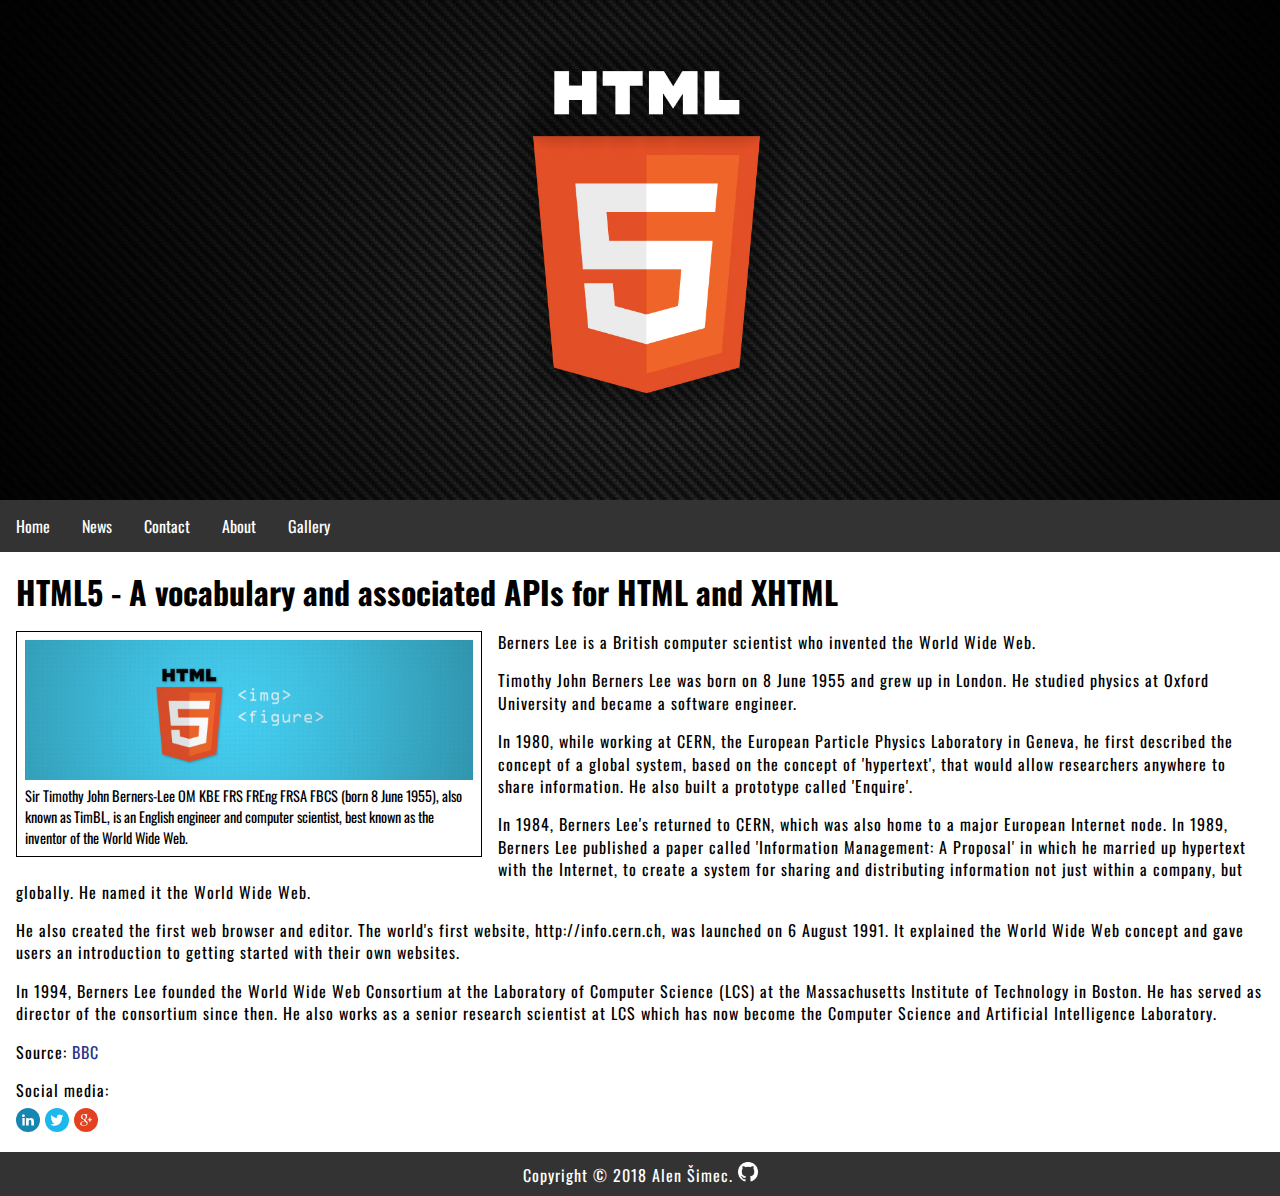
<file: mojprojekt_html_css/index.html>
<!DOCTYPE html>
<html>
	<head>
		<!-- CSS -->
		<link rel="stylesheet" href="style.css">
		<!-- End CSS -->
		<!-- meta elements -->
		<meta name="viewport" content="width=device-width; initial-scale=1.0; maximum-scale=1.0; user-scalable=0;">
        <meta http-equiv="content-type" content="text/html; charset=utf-8">
        <meta name="description" content="some description">
        <meta name="keywords" content="keyword 1, keyword 2, keyword 3, keyword 4, ...">
		
		<!-- Schema.org markup for Google+ -->
		<meta itemprop="name" content="Hello Example">
		<meta itemprop="description" content="Some description">
		<meta itemprop="image" content="Your URL"> 
		
		<!-- Open Graph data -->
		<meta property="og:title" content="Hello Example">
		<meta property="og:type" content="article">
		<meta property="og:url" content="Your URL">
		<meta property="og:image" content="Your URL">
		<meta property="og:description" content="Some description">
		<meta property="article:tag" content="keyword 1, keyword 2, keyword 3, keyword 4, ...">
		
		<!-- Twitter Card data -->
		<meta name="twitter:title" content="Hello Example">
		<meta name="twitter:description" content="Some description">
		
        <meta name="author" content="alen@tvz.hr">
		<!-- favicon meta -->
		<link rel="icon" href="favicon.ico" type="image/x-icon"/>
		<link rel="shortcut icon" href="favicon.ico" type="image/x-icon"/>
		<!-- end favicon meta -->
		<!-- end meta elements -->
		
		<!-- Google Fonts -->
		<link href="https://fonts.googleapis.com/css?family=Oswald" rel="stylesheet"> 
		<!-- End Google Fonts -->
		<title>Example page - HTML5</title>
	</head>
<body>
	<header>
		<div class="hero-image"></div>
		<nav>
			<ul>
			  <li><a href="index.html">Home</a></li>
			  <li><a href="news.html">News</a></li>
			  <li><a href="contact.html">Contact</a></li>
			  <li><a href="about-us.html">About</a></li>
			  <li><a href="gallery.html">Gallery</a></li>
			</ul>
		</nav>
	</header>
	<main>
		<h1>HTML5 - A vocabulary and associated APIs for HTML and XHTML</h1>
		<figure>
			<img src="img/html5.jpg" alt="HTML5" title="HTML5">
			<figcaption>Sir Timothy John Berners-Lee OM KBE FRS FREng FRSA FBCS (<time datetime="1955-06-08">born 8 June 1955</time>), also known as TimBL, is an English engineer and computer scientist, best known as the inventor of the World Wide Web.</figcaption>
		</figure>
		<p>Berners Lee is a British computer scientist who invented the World Wide Web.</p>
		<p>Timothy John Berners Lee was born on 8 June 1955 and grew up in London. He studied physics at Oxford University and became a software engineer.</p>
		<p>In 1980, while working at CERN, the European Particle Physics Laboratory in Geneva, he first described the concept of a global system, based on the concept of 'hypertext', that would allow researchers anywhere to share information. He also built a prototype called 'Enquire'.</p>
		<p>In 1984, Berners Lee's returned to CERN, which was also home to a major European Internet node. In 1989, Berners Lee published a paper called 'Information Management: A Proposal' in which he married up hypertext with the Internet, to create a system for sharing and distributing information not just within a company, but globally. He named it the World Wide Web.</p>
		<p>He also created the first web browser and editor. The world's first website, http://info.cern.ch, was launched on 6 August 1991. It explained the World Wide Web concept and gave users an introduction to getting started with their own websites.</p>
		<p>In 1994, Berners Lee founded the World Wide Web Consortium at the Laboratory of Computer Science (LCS) at the Massachusetts Institute of Technology in Boston. He has served as director of the consortium since then. He also works as a senior research scientist at LCS which has now become the Computer Science and Artificial Intelligence Laboratory.</p>
		<p>Source: <a href="http://www.bbc.co.uk/history/historic_figures/berners_lee_tim.shtml" target="_blank">BBC</a></p>
		<p>Social media:<br>
			<a href="https://www.linkedin.com/in/tim-berners-lee-b41808ab/" target="_blank"><img src="img/linkedin.svg" alt="Linkedin" title="Linkedin" style="width:24px; margin-top:0.4em"></a>
			<a href="https://twitter.com/timberners_lee" target="_blank"><img src="img/twitter.svg" alt="Twitter" title="Twitter" style="width:24px; margin-top:0.4em"></a>
			<a href="https://plus.google.com/113372414904624897851" target="_blank"><img src="img/google+.svg" alt="Google+" title="Google+" style="width:24px; margin-top:0.4em"></a>
		</p>
	</main>
	<footer>
		<p>Copyright &copy; 2018 Alen Šimec. <a href="https://github.com/asimec1?tab=repositories"><img src="img/GitHub-Mark-Light-32px.png" title="Github" alt="Github"></a></p>
	</footer>
</body>
</html>
</file>
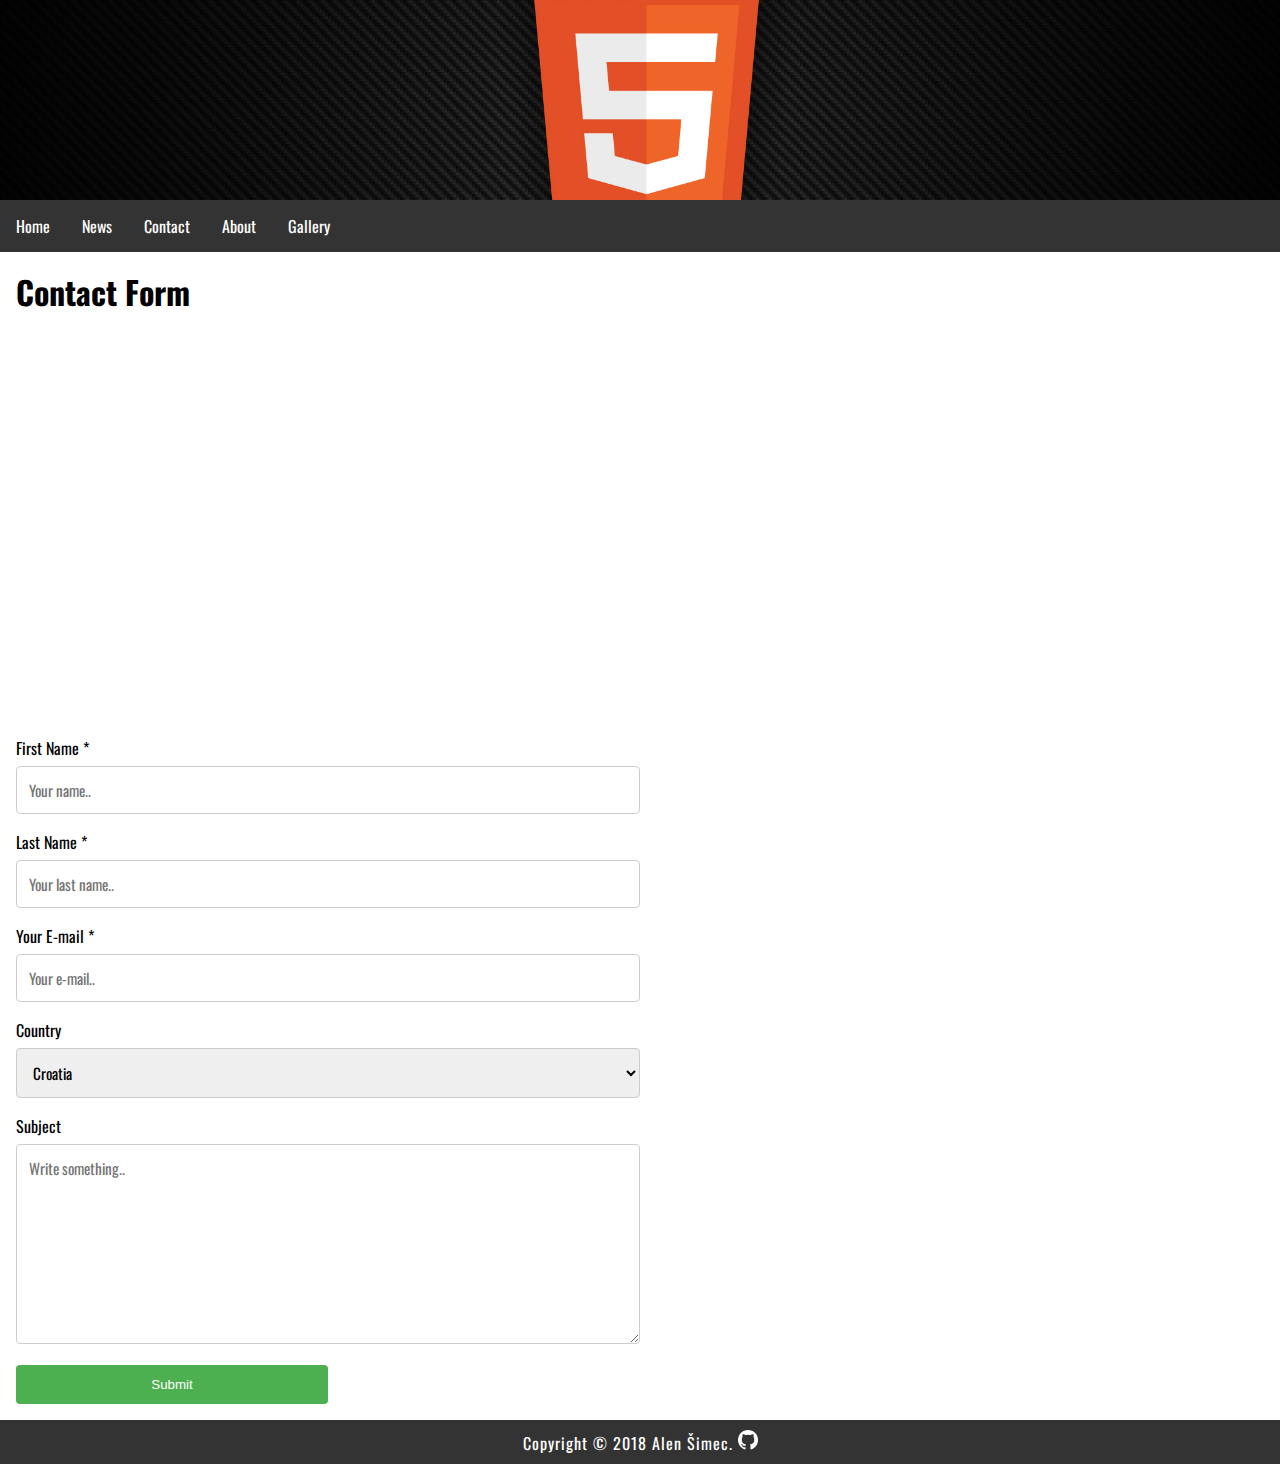
<file: mojprojekt_html_css/contact.html>
<!DOCTYPE html>
<html>
	<head>
		
		<!-- CSS -->
		<link rel="stylesheet" href="style.css">
		<!-- End CSS -->
		<!-- meta elements -->
		<meta name="viewport" content="width=device-width; initial-scale=1.0; maximum-scale=1.0; user-scalable=0;">
        <meta http-equiv="content-type" content="text/html; charset=utf-8">
        <meta name="description" content="some description">
        <meta name="keywords" content="keyword 1, keyword 2, keyword 3, keyword 4, ...">
		
		<!-- Schema.org markup for Google+ -->
		<meta itemprop="name" content="Hello Example">
		<meta itemprop="description" content="Some description">
		<meta itemprop="image" content="Your URL"> 
		
		<!-- Open Graph data -->
		<meta property="og:title" content="Hello Example">
		<meta property="og:type" content="article">
		<meta property="og:url" content="Your URL">
		<meta property="og:image" content="Your URL">
		<meta property="og:description" content="Some description">
		<meta property="article:tag" content="keyword 1, keyword 2, keyword 3, keyword 4, ...">
		
		<!-- Twitter Card data -->
		<meta name="twitter:title" content="Hello Example">
		<meta name="twitter:description" content="Some description">
		
        <meta name="author" content="alen@tvz.hr">
		<!-- favicon meta -->
		<link rel="icon" href="favicon.ico" type="image/x-icon"/>
		<link rel="shortcut icon" href="favicon.ico" type="image/x-icon"/>
		<!-- end favicon meta -->
		<!-- end meta elements -->
		
		<!-- Google Fonts -->
		<link href="https://fonts.googleapis.com/css?family=Oswald" rel="stylesheet"> 
		<!-- End Google Fonts -->
		<title>Example page - Contact</title>
	</head>
<body>
	<header>
		<div class="hero-image" style="height: 200px;"></div>
		<nav>
			<ul>
			  <li><a href="index.html">Home</a></li>
			  <li><a href="news.html">News</a></li>
			  <li><a href="contact.html">Contact</a></li>
			  <li><a href="about-us.html">About</a></li>
			  <li><a href="gallery.html">Gallery</a></li>
			</ul>
		</nav>
	</header>
	<main>
		<h1>Contact Form</h1>
		<div id="contact">
			<iframe src="https://www.google.com/maps/embed?pb=!1m18!1m12!1m3!1d2781.7890741539636!2d15.966758816056517!3d45.795453279106205!2m3!1f0!2f0!3f0!3m2!1i1024!2i768!4f13.1!3m3!1m2!1s0x4765d68b5d094979%3A0xda8bfa8459b67560!2sUl.+Vrbik+VIII%2C+10000%2C+Zagreb!5e0!3m2!1shr!2shr!4v1509296660756" width="100%" height="400" frameborder="0" style="border:0" allowfullscreen></iframe>
			<form action="http://work2.eburza.hr/pwa/responzive-page/send-contact.php" id="contact_form" name="contact_form" method="POST">
				<label for="fname">First Name *</label>
				<input type="text" id="fname" name="firstname" placeholder="Your name.." required>

				<label for="lname">Last Name *</label>
				<input type="text" id="lname" name="lastname" placeholder="Your last name.." required>
				
				<label for="lname">Your E-mail *</label>
				<input type="email" id="email" name="email" placeholder="Your e-mail.." required>

				<label for="country">Country</label>
				<select id="country" name="country">
				  <option value="">Please select</option>
				  <option value="BE">Belgium</option>
				  <option value="HR" selected>Croatia</option>
				  <option value="LU">Luxembourg</option>
				  <option value="HU">Hungary</option>
				</select>

				<label for="subject">Subject</label>
				<textarea id="subject" name="subject" placeholder="Write something.." style="height:200px"></textarea>

				<input type="submit" value="Submit">
			</form>
		</div>
	</main>
	<footer>
		<p>Copyright &copy; 2018 Alen Šimec. <a href="https://github.com/asimec1?tab=repositories"><img src="img/GitHub-Mark-Light-32px.png" title="Github" alt="Github"></a></p>
	</footer>
</body>
</html>
</file>
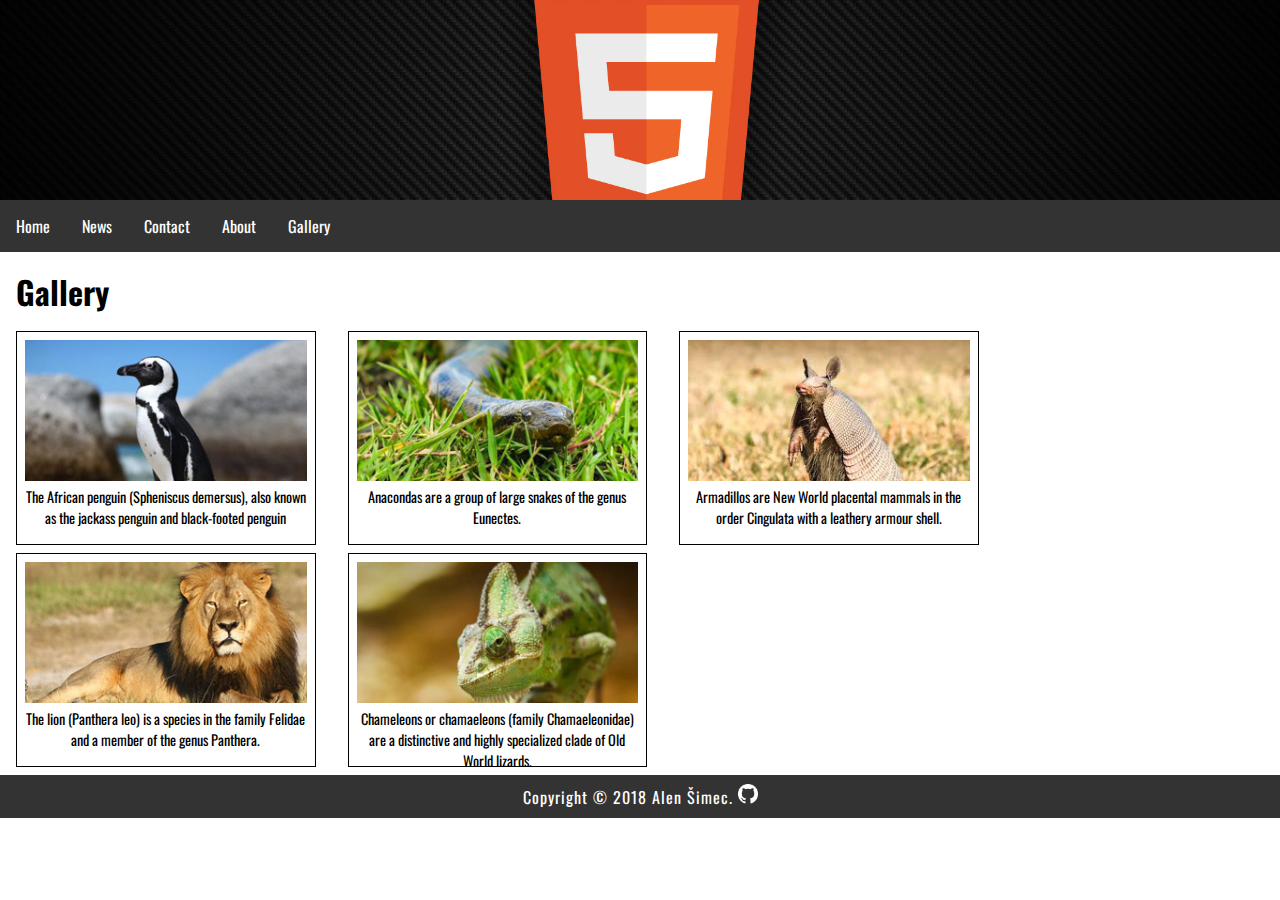
<file: mojprojekt_html_css/gallery.html>
<!DOCTYPE html>
<html>
	<head>
		
		<!-- CSS -->
		<link rel="stylesheet" href="style.css">
		<!-- End CSS -->
		<!-- meta elements -->
		<meta name="viewport" content="width=device-width; initial-scale=1.0; maximum-scale=1.0; user-scalable=0;">
        <meta http-equiv="content-type" content="text/html; charset=utf-8">
        <meta name="description" content="some description">
        <meta name="keywords" content="keyword 1, keyword 2, keyword 3, keyword 4, ...">
		
		<!-- Schema.org markup for Google+ -->
		<meta itemprop="name" content="Hello Example">
		<meta itemprop="description" content="Some description">
		<meta itemprop="image" content="Your URL"> 
		
		<!-- Open Graph data -->
		<meta property="og:title" content="Hello Example">
		<meta property="og:type" content="article">
		<meta property="og:url" content="Your URL">
		<meta property="og:image" content="Your URL">
		<meta property="og:description" content="Some description">
		<meta property="article:tag" content="keyword 1, keyword 2, keyword 3, keyword 4, ...">
		
		<!-- Twitter Card data -->
		<meta name="twitter:title" content="Hello Example">
		<meta name="twitter:description" content="Some description">
		
        <meta name="author" content="alen@tvz.hr">
		<!-- favicon meta -->
		<link rel="icon" href="favicon.ico" type="image/x-icon"/>
		<link rel="shortcut icon" href="favicon.ico" type="image/x-icon"/>
		<!-- end favicon meta -->
		<!-- end meta elements -->
		
		<!-- Google Fonts -->
		<link href="https://fonts.googleapis.com/css?family=Oswald" rel="stylesheet"> 
		<!-- End Google Fonts -->
		<title>Example page - Gallery</title>
	</head>
<body>
	<header>
		<div class="hero-image" style="height: 200px;"></div>
		<nav>
			<ul>
			  <li><a href="index.html">Home</a></li>
			  <li><a href="news.html">News</a></li>
			  <li><a href="contact.html">Contact</a></li>
			  <li><a href="about-us.html">About</a></li>
			  <li><a href="gallery.html">Gallery</a></li>
			</ul>
		</nav>
	</header>
	<main>
		<h1>Gallery</h1>
		<div id="gallery">
			<figure id="1">
				<img src="gallery/african-penguin.jpg" alt="African Penguin" title="African Penguin">
				<figcaption>The African penguin (Spheniscus demersus), also known as the jackass penguin and black-footed penguin<figcaption>
			</figure>
			<figure id="2">
				<img src="gallery/anaconda.jpg" alt="Anaconda" title="Anaconda">
				<figcaption>Anacondas are a group of large snakes of the genus Eunectes.<figcaption>
			</figure>
			<figure id="3">
				<img src="gallery/armadillo.jpg" alt="Lion" title="Lion">
				<figcaption>Armadillos are New World placental mammals in the order Cingulata with a leathery armour shell.<figcaption>
			</figure>
			<figure id="4">
				<img src="gallery/lion.jpg" alt="Lion" title="Lion">
				<figcaption>The lion (Panthera leo) is a species in the family Felidae and a member of the genus Panthera.<figcaption>
			</figure>
			<figure id="5">
				<img src="gallery/chameleon.jpg" alt="Chameleon" title="Chameleon">
				<figcaption>Chameleons or chamaeleons (family Chamaeleonidae) are a distinctive and highly specialized clade of Old World lizards.<figcaption>
			</figure>
		</div>
	</main>
	<footer>
		<p>Copyright &copy; 2018 Alen Šimec. <a href="https://github.com/asimec1?tab=repositories"><img src="img/GitHub-Mark-Light-32px.png" title="Github" alt="Github"></a></p>
	</footer>
</body>
</html>
</file>
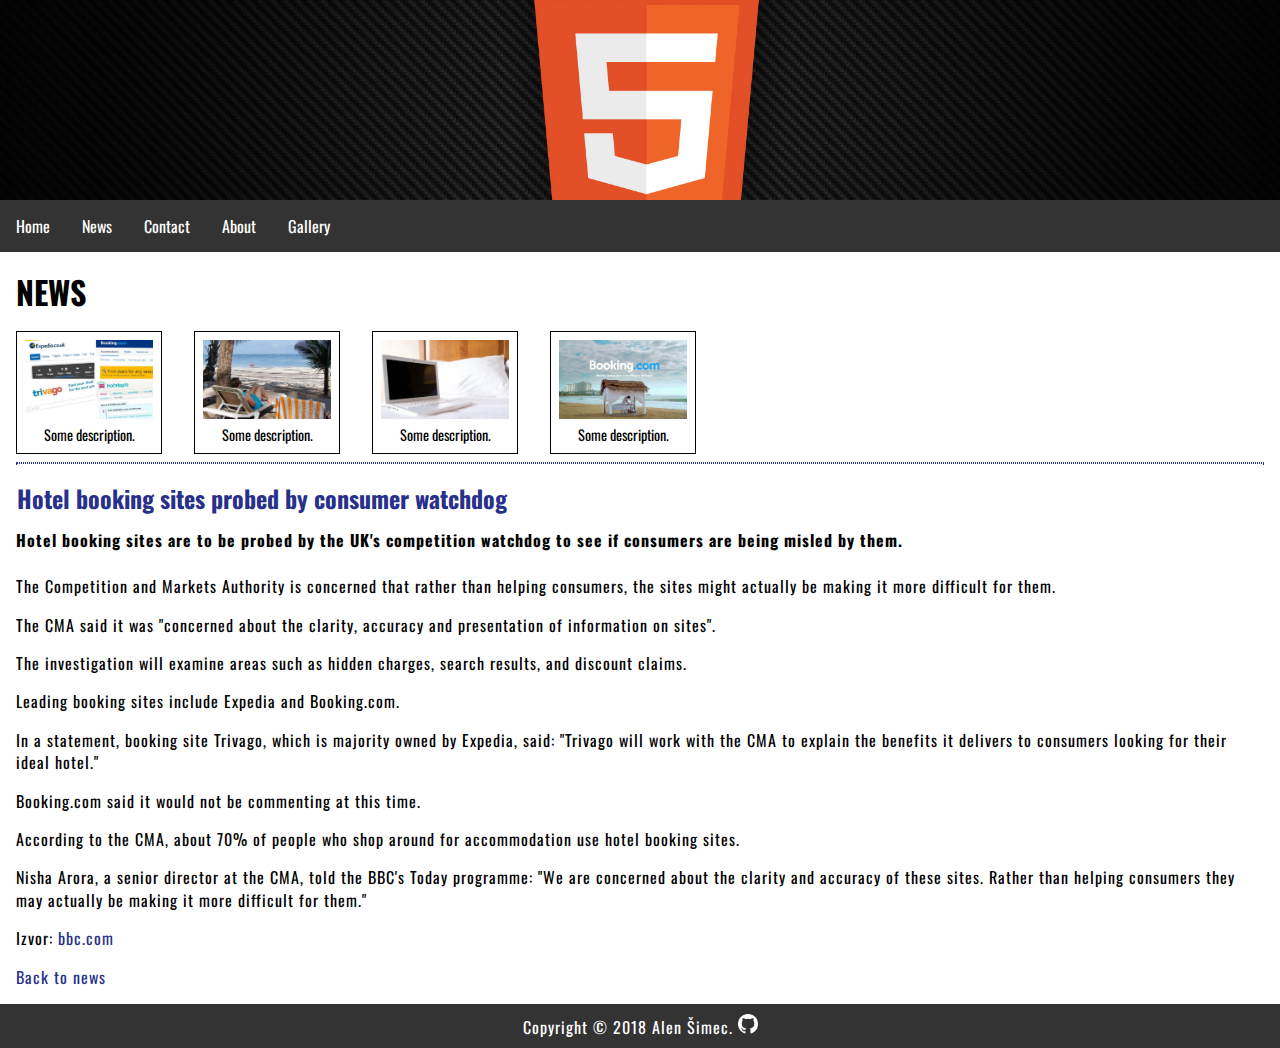
<file: mojprojekt_html_css/news-1.html>
<!DOCTYPE html>
<html>
	<head>
		
		<!-- CSS -->
		<link rel="stylesheet" href="style.css">
		<!-- End CSS -->
		<!-- meta elements -->
		<meta name="viewport" content="width=device-width; initial-scale=1.0; maximum-scale=1.0; user-scalable=0;">
        <meta http-equiv="content-type" content="text/html; charset=utf-8">
        <meta name="description" content="some description">
        <meta name="keywords" content="keyword 1, keyword 2, keyword 3, keyword 4, ...">
		
		<!-- Schema.org markup for Google+ -->
		<meta itemprop="name" content="Hello Example">
		<meta itemprop="description" content="Some description">
		<meta itemprop="image" content="Your URL"> 
		
		<!-- Open Graph data -->
		<meta property="og:title" content="Hello Example">
		<meta property="og:type" content="article">
		<meta property="og:url" content="Your URL">
		<meta property="og:image" content="Your URL">
		<meta property="og:description" content="Some description">
		<meta property="article:tag" content="keyword 1, keyword 2, keyword 3, keyword 4, ...">
		
		<!-- Twitter Card data -->
		<meta name="twitter:title" content="Hello Example">
		<meta name="twitter:description" content="Some description">
		
        <meta name="author" content="alen@tvz.hr">
		<!-- favicon meta -->
		<link rel="icon" href="favicon.ico" type="image/x-icon"/>
		<link rel="shortcut icon" href="favicon.ico" type="image/x-icon"/>
		<!-- end favicon meta -->
		<!-- end meta elements -->
		
		<!-- Google Fonts -->
		<link href="https://fonts.googleapis.com/css?family=Oswald" rel="stylesheet"> 
		<!-- End Google Fonts -->
		<title>Example page - Hotel booking sites probed by consumer watchdog</title>
	</head>
<body>
	<header>
		<div class="hero-image" style="height: 200px;"></div>
		<nav>
			<ul>
			  <li><a href="index.html">Home</a></li>
			  <li><a href="news.html">News</a></li>
			  <li><a href="contact.html">Contact</a></li>
			  <li><a href="about-us.html">About</a></li>
			  <li><a href="gallery.html">Gallery</a></li>
			</ul>
		</nav>
	</header>
	<main>
		<h1>NEWS</h1>
		<div id="news_gallery">
			<figure id="1">
				<img src="news/news-1-1.jpg" alt="title picture 1" title="title picture 1">
				<figcaption>Some description.<figcaption>
			</figure>
			<figure id="2">
				<img src="news/news-1-2.jpg" alt="title picture 2" title="title picture 2">
				<figcaption>Some description.<figcaption>
			</figure>
			<figure id="3">
				<img src="news/news-1-3.jpg" alt="title picture 3" title="title picture 3">
				<figcaption>Some description.<figcaption>
			</figure>
			<figure id="4">
				<img src="news/news-1-4.jpg" alt="title picture 4" title="title picture 4">
				<figcaption>Some description.<figcaption>
			</figure>
		</div>
		<hr>
		<div class="news">
			<h2>Hotel booking sites probed by consumer watchdog</h2>
			<p class="description">Hotel booking sites are to be probed by the UK's competition watchdog to see if consumers are being misled by them.</p>
			<p>The Competition and Markets Authority is concerned that rather than helping consumers, the sites might actually be making it more difficult for them.</p>
			<p>The CMA said it was "concerned about the clarity, accuracy and presentation of information on sites".</p>
			<p>The investigation will examine areas such as hidden charges, search results, and discount claims.</p>
			<p>Leading booking sites include Expedia and Booking.com.</p>
			<p>In a statement, booking site Trivago, which is majority owned by Expedia, said: "Trivago will work with the CMA to explain the benefits it delivers to consumers looking for their ideal hotel."</p>
			<p>Booking.com said it would not be commenting at this time.</p>
			<p>According to the CMA, about 70% of people who shop around for accommodation use hotel booking sites.</p>
			<p>Nisha Arora, a senior director at the CMA, told the BBC's Today programme: "We are concerned about the clarity and accuracy of these sites. Rather than helping consumers they may actually be making it more difficult for them."</p>
			<p>Izvor: <a href="http://www.bbc.com/news/business-41769488" target="_blank">bbc.com</a></p>
			<p><a href="news.html">Back to news</a></p>
		</div>
	</main>
	<footer>
		<p>Copyright &copy; 2018 Alen Šimec. <a href="https://github.com/asimec1?tab=repositories"><img src="img/GitHub-Mark-Light-32px.png" title="Github" alt="Github"></a></p>
	</footer>
</body>
</html>
</file>
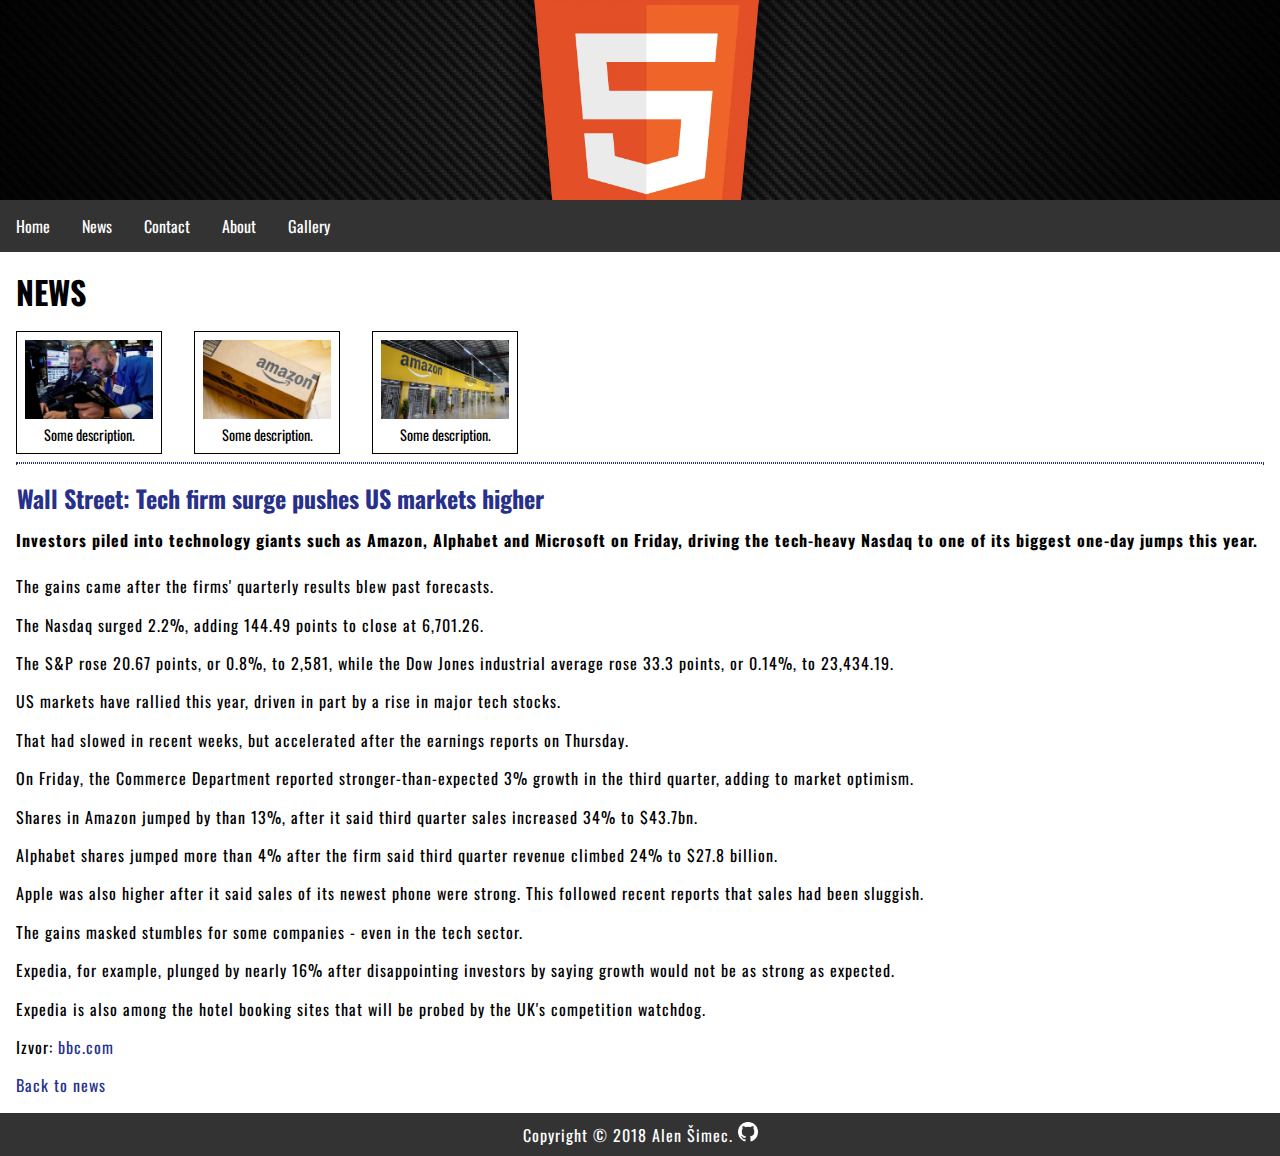
<file: mojprojekt_html_css/news-2.html>
<!DOCTYPE html>
<html>
	<head>
		
		<!-- CSS -->
		<link rel="stylesheet" href="style.css">
		<!-- End CSS -->
		<!-- meta elements -->
		<meta name="viewport" content="width=device-width; initial-scale=1.0; maximum-scale=1.0; user-scalable=0;">
        <meta http-equiv="content-type" content="text/html; charset=utf-8">
        <meta name="description" content="some description">
        <meta name="keywords" content="keyword 1, keyword 2, keyword 3, keyword 4, ...">
		
		<!-- Schema.org markup for Google+ -->
		<meta itemprop="name" content="Hello Example">
		<meta itemprop="description" content="Some description">
		<meta itemprop="image" content="Your URL"> 
		
		<!-- Open Graph data -->
		<meta property="og:title" content="Hello Example">
		<meta property="og:type" content="article">
		<meta property="og:url" content="Your URL">
		<meta property="og:image" content="Your URL">
		<meta property="og:description" content="Some description">
		<meta property="article:tag" content="keyword 1, keyword 2, keyword 3, keyword 4, ...">
		
		<!-- Twitter Card data -->
		<meta name="twitter:title" content="Hello Example">
		<meta name="twitter:description" content="Some description">
		
        <meta name="author" content="alen@tvz.hr">
		<!-- favicon meta -->
		<link rel="icon" href="favicon.ico" type="image/x-icon"/>
		<link rel="shortcut icon" href="favicon.ico" type="image/x-icon"/>
		<!-- end favicon meta -->
		<!-- end meta elements -->
		
		<!-- Google Fonts -->
		<link href="https://fonts.googleapis.com/css?family=Oswald" rel="stylesheet"> 
		<!-- End Google Fonts -->
		<title>Example page - Wall Street: Tech firm surge pushes US markets higher</title>
	</head>
<body>
	<header>
		<div class="hero-image" style="height: 200px;"></div>
		<nav>
			<ul>
			  <li><a href="index.html">Home</a></li>
			  <li><a href="news.html">News</a></li>
			  <li><a href="contact.html">Contact</a></li>
			  <li><a href="about-us.html">About</a></li>
			  <li><a href="gallery.html">Gallery</a></li>
			</ul>
		</nav>
	</header>
	<main>
		<h1>NEWS</h1>
		<div id="news_gallery">
			<figure id="1">
				<img src="news/news-2-1.jpg" alt="title picture 1" title="title picture 1">
				<figcaption>Some description.<figcaption>
			</figure>
			<figure id="2">
				<img src="news/news-2-2.jpg" alt="title picture 2" title="title picture 2">
				<figcaption>Some description.<figcaption>
			</figure>
			<figure id="3">
				<img src="news/news-2-3.jpg" alt="title picture 2" title="title picture 2">
				<figcaption>Some description.<figcaption>
			</figure>
		</div>
		<hr>
		<div class="news">
			<h2>Wall Street: Tech firm surge pushes US markets higher</h2>
			<p class="description">Investors piled into technology giants such as Amazon, Alphabet and Microsoft on Friday, driving the tech-heavy Nasdaq to one of its biggest one-day jumps this year.</p>
			<p>The gains came after the firms' quarterly results blew past forecasts.
			<p>The Nasdaq surged 2.2%, adding 144.49 points to close at 6,701.26.</p>
			<p>The S&P rose 20.67 points, or 0.8%, to 2,581, while the Dow Jones industrial average rose 33.3 points, or 0.14%, to 23,434.19.</p>
			<p>US markets have rallied this year, driven in part by a rise in major tech stocks.</p>
			<p>That had slowed in recent weeks, but accelerated after the earnings reports on Thursday.</p>
			<p>On Friday, the Commerce Department reported stronger-than-expected 3% growth in the third quarter, adding to market optimism.</p>
			<p>Shares in Amazon jumped by than 13%, after it said third quarter sales increased 34% to $43.7bn.</p>
			<p>Alphabet shares jumped more than 4% after the firm said third quarter revenue climbed 24% to $27.8 billion.</p>
			<p>Apple was also higher after it said sales of its newest phone were strong. This followed recent reports that sales had been sluggish.</p>
			<p>The gains masked stumbles for some companies - even in the tech sector.</p>
			<p>Expedia, for example, plunged by nearly 16% after disappointing investors by saying growth would not be as strong as expected.</p>
			<p>Expedia is also among the hotel booking sites that will be probed by the UK's competition watchdog.</p>
			<p>Izvor: <a href="http://www.bbc.com/news/business-41779505" target="_blank">bbc.com</a></p>
			<p><a href="news.html">Back to news</a></p>
		</div>
	</main>
	<footer>
		<p>Copyright &copy; 2018 Alen Šimec. <a href="https://github.com/asimec1?tab=repositories"><img src="img/GitHub-Mark-Light-32px.png" title="Github" alt="Github"></a></p>
	</footer>
</body>
</html>
</file>
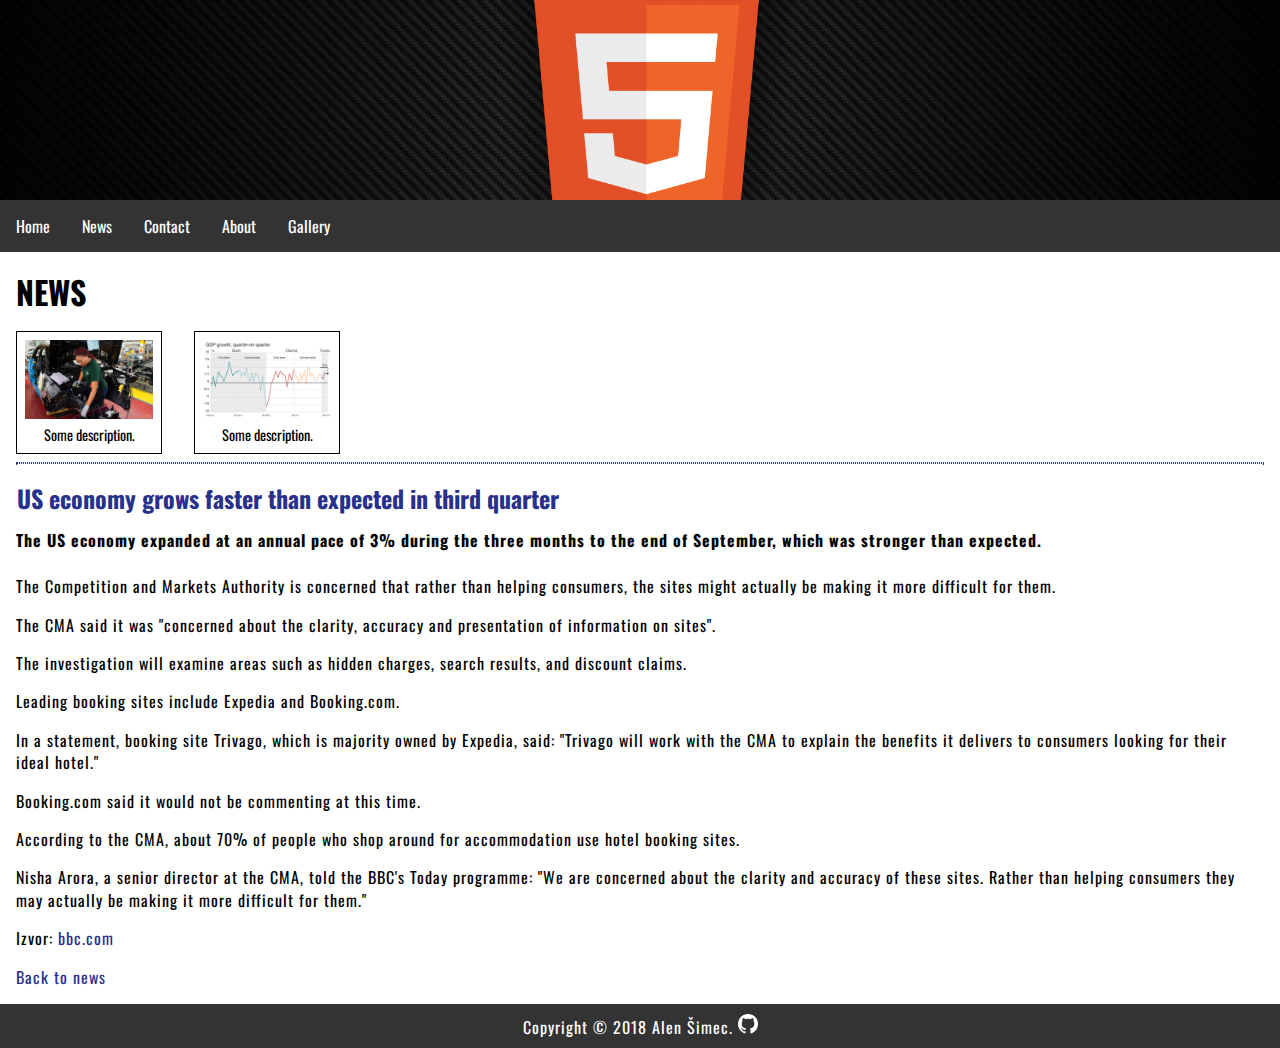
<file: mojprojekt_html_css/news-3.html>
<!DOCTYPE html>
<html>
	<head>
		
		<!-- CSS -->
		<link rel="stylesheet" href="style.css">
		<!-- End CSS -->
		<!-- meta elements -->
		<meta name="viewport" content="width=device-width; initial-scale=1.0; maximum-scale=1.0; user-scalable=0;">
        <meta http-equiv="content-type" content="text/html; charset=utf-8">
        <meta name="description" content="some description">
        <meta name="keywords" content="keyword 1, keyword 2, keyword 3, keyword 4, ...">
		
		<!-- Schema.org markup for Google+ -->
		<meta itemprop="name" content="Hello Example">
		<meta itemprop="description" content="Some description">
		<meta itemprop="image" content="Your URL"> 
		
		<!-- Open Graph data -->
		<meta property="og:title" content="Hello Example">
		<meta property="og:type" content="article">
		<meta property="og:url" content="Your URL">
		<meta property="og:image" content="Your URL">
		<meta property="og:description" content="Some description">
		<meta property="article:tag" content="keyword 1, keyword 2, keyword 3, keyword 4, ...">
		
		<!-- Twitter Card data -->
		<meta name="twitter:title" content="Hello Example">
		<meta name="twitter:description" content="Some description">
		
        <meta name="author" content="alen@tvz.hr">
		<!-- favicon meta -->
		<link rel="icon" href="favicon.ico" type="image/x-icon"/>
		<link rel="shortcut icon" href="favicon.ico" type="image/x-icon"/>
		<!-- end favicon meta -->
		<!-- end meta elements -->
		
		<!-- Google Fonts -->
		<link href="https://fonts.googleapis.com/css?family=Oswald" rel="stylesheet"> 
		<!-- End Google Fonts -->
		<title>Example page - US economy grows faster than expected in third quarter</title>
	</head>
<body>
	<header>
		<div class="hero-image" style="height: 200px;"></div>
		<nav>
			<ul>
			  <li><a href="index.html">Home</a></li>
			  <li><a href="news.html">News</a></li>
			  <li><a href="contact.html">Contact</a></li>
			  <li><a href="about-us.html">About</a></li>
			  <li><a href="gallery.html">Gallery</a></li>
			</ul>
		</nav>
	</header>
	<main>
		<h1>NEWS</h1>
		<div id="news_gallery">
			<figure id="1">
				<img src="news/news-3-1.jpg" alt="title picture 1" title="title picture 1">
				<figcaption>Some description.<figcaption>
			</figure>
			<figure id="2">
				<img src="news/news-3-2.jpg" alt="title picture 2" title="title picture 2">
				<figcaption>Some description.<figcaption>
			</figure>
		</div>
		<hr>
		<div class="news">
			<h2>US economy grows faster than expected in third quarter</h2>
			<p class="description">The US economy expanded at an annual pace of 3% during the three months to the end of September, which was stronger than expected.</p>
			<p>The Competition and Markets Authority is concerned that rather than helping consumers, the sites might actually be making it more difficult for them.</p>
			<p>The CMA said it was "concerned about the clarity, accuracy and presentation of information on sites".</p>
			<p>The investigation will examine areas such as hidden charges, search results, and discount claims.</p>
			<p>Leading booking sites include Expedia and Booking.com.</p>
			<p>In a statement, booking site Trivago, which is majority owned by Expedia, said: "Trivago will work with the CMA to explain the benefits it delivers to consumers looking for their ideal hotel."</p>
			<p>Booking.com said it would not be commenting at this time.</p>
			<p>According to the CMA, about 70% of people who shop around for accommodation use hotel booking sites.</p>
			<p>Nisha Arora, a senior director at the CMA, told the BBC's Today programme: "We are concerned about the clarity and accuracy of these sites. Rather than helping consumers they may actually be making it more difficult for them."</p>
			<p>Izvor: <a href="http://www.bbc.com/news/business-41779341" target="_blank">bbc.com</a></p>
			<p><a href="news.html">Back to news</a></p>
		</div>
	</main>
	<footer>
		<p>Copyright &copy; 2018 Alen Šimec. <a href="https://github.com/asimec1?tab=repositories"><img src="img/GitHub-Mark-Light-32px.png" title="Github" alt="Github"></a></p>
	</footer>
</body>
</html>
</file>
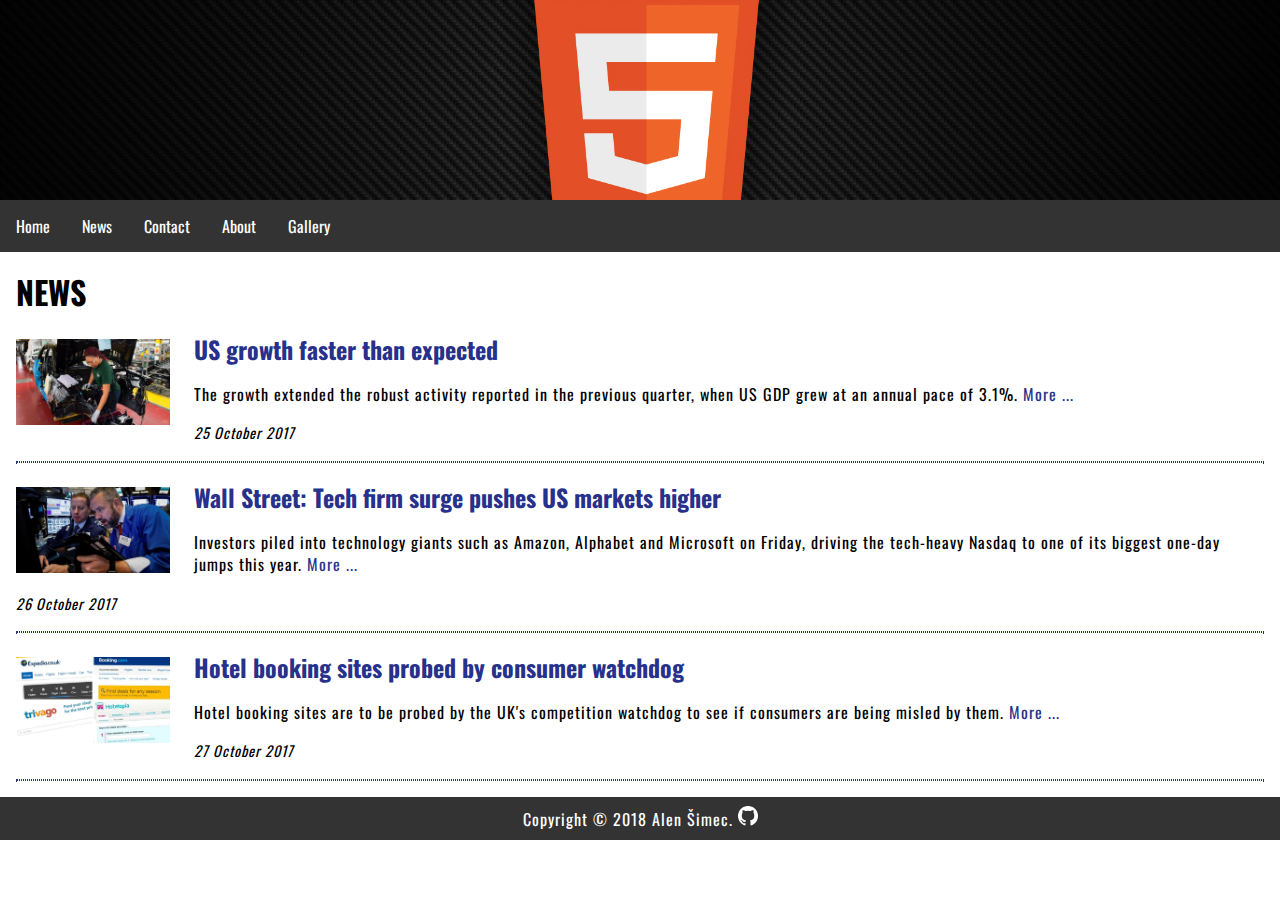
<file: mojprojekt_html_css/news.html>
<!DOCTYPE html>
<html>
	<head>
		
		<!-- CSS -->
		<link rel="stylesheet" href="style.css">
		<!-- End CSS -->
		<!-- meta elements -->
		<meta name="viewport" content="width=device-width; initial-scale=1.0; maximum-scale=1.0; user-scalable=0;">
        <meta http-equiv="content-type" content="text/html; charset=utf-8">
        <meta name="description" content="some description">
        <meta name="keywords" content="keyword 1, keyword 2, keyword 3, keyword 4, ...">
		
		<!-- Schema.org markup for Google+ -->
		<meta itemprop="name" content="Hello Example">
		<meta itemprop="description" content="Some description">
		<meta itemprop="image" content="Your URL"> 
		
		<!-- Open Graph data -->
		<meta property="og:title" content="Hello Example">
		<meta property="og:type" content="article">
		<meta property="og:url" content="Your URL">
		<meta property="og:image" content="Your URL">
		<meta property="og:description" content="Some description">
		<meta property="article:tag" content="keyword 1, keyword 2, keyword 3, keyword 4, ...">
		
		<!-- Twitter Card data -->
		<meta name="twitter:title" content="Hello Example">
		<meta name="twitter:description" content="Some description">
		
        <meta name="author" content="alen@tvz.hr">
		<!-- favicon meta -->
		<link rel="icon" href="favicon.ico" type="image/x-icon"/>
		<link rel="shortcut icon" href="favicon.ico" type="image/x-icon"/>
		<!-- end favicon meta -->
		<!-- end meta elements -->
		
		<!-- Google Fonts -->
		<link href="https://fonts.googleapis.com/css?family=Oswald" rel="stylesheet"> 
		<!-- End Google Fonts -->
		<title>Example page - News</title>
	</head>
<body>
	<header>
		<div class="hero-image" style="height: 200px;"></div>
		<nav>
			<ul>
			  <li><a href="index.html">Home</a></li>
			  <li><a href="news.html">News</a></li>
			  <li><a href="contact.html">Contact</a></li>
			  <li><a href="about-us.html">About</a></li>
			  <li><a href="gallery.html">Gallery</a></li>
			</ul>
		</nav>
	</header>
	<main>
		<h1>NEWS</h1>
		<div class="news">
			<a href="news-3.html"><img src="news/news-3.jpg" alt="US growth faster than expected" title="US growth faster than expected"></a>
			<h2>US growth faster than expected</h2>
			<p>The growth extended the robust activity reported in the previous quarter, when US GDP grew at an annual pace of 3.1%. <a href="news-3.html">More ...</a></p>
			<p><time datetime="2017-10-25">25 October 2017</time></p>
			<hr>
			<a href="news-2.html"><img src="news/news-2.jpg" alt="US growth faster than expected" title="US growth faster than expected"></a>
			<h2>Wall Street: Tech firm surge pushes US markets higher</h2>
			<p>Investors piled into technology giants such as Amazon, Alphabet and Microsoft on Friday, driving the tech-heavy Nasdaq to one of its biggest one-day jumps this year. <a href="news-2.html">More ...</a></p>
			<p><time datetime="2017-10-26">26 October 2017</time></p>
			<hr>
			<a href="news-1.html"><img src="news/news-1.jpg" alt="US growth faster than expected" title="US growth faster than expected"></a>
			<h2>Hotel booking sites probed by consumer watchdog</h2>
			<p>Hotel booking sites are to be probed by the UK's competition watchdog to see if consumers are being misled by them. <a href="news-1.html">More ...</a></p>
			<p><time datetime="2017-10-27">27 October 2017</time></p>
			<hr>
		</div>
	</main>
	<footer>
		<p>Copyright &copy; 2018 Alen Šimec. <a href="https://github.com/asimec1?tab=repositories"><img src="img/GitHub-Mark-Light-32px.png" title="Github" alt="Github"></a></p>
	</footer>
</body>
</html>
</file>
<file: mojprojekt_html_css/style.css>
body, html {
	font-family: 'Oswald', sans-serif;
	margin: 0;
	font-size: 16px;
}
header {
	display: block;
	width: 100%;
}
.hero-image {
	background-image: url("img/banner-html5.jpg");
	background-position: center;
	background-repeat: no-repeat;
	background-size: cover;
	position: relative;
	height: 500px;
}
ul {
	list-style-type: none;
	margin: 0;
	padding: 0;
	overflow: hidden;
	background-color: #333;
}
li {
	float: left;
}
li a {
	display: block;
	color: white;
	text-align: center;
	padding: 14px 16px;
	text-decoration: none;
}
li a:hover {
	background-color: #111;
}
h1,h2 {
	margin: 0.5em;
	font-size: 2em;
}
h2 {
	font-size: 1.5em;
	color: #27318b;
}
main a {
	color: #27318b;
	text-decoration: none;
}
main a:hover {
	color: #8b3727;
	text-decoration: underline;
}
p {
	margin: 1em;
	line-height: 1.4em;
	letter-spacing: 1px;
}
hr {
	margin: 1em;
	border: 1px dotted #27318b;
	clear: both;
}
.news img {
	width: 12%;
	float: left;
	padding: 0.5em;
	margin: 0 1em 0.5em 0.5em;
}
.news h2 {
	margin: 0.5em 0.7em;
	font-size: 1.5em;
	color: #27318b;
}
.news hr {
	margin: 1em;
	border: 1px dotted #27318b;
	clear: both;
}
.news time {
	font-size: 90%;
	font-style: italic;
}
.description {
	font-weight: bold;
	margin: 0.8em 1em 1.5em 1em;
}
#news_gallery figure {
	padding: 0.5em;
	margin: 0 1em 0.5em 1em;
	float: left;
	width: 10%;
	border: 1px solid black;
}
#news_gallery figcaption {
	font-size: 90%;
	text-align: center;
}
#gallery figure {
	padding: 0.5em;
	margin: 0 1em 0.5em 1em;
	float: left;
	width: 22%;
	border: 1px solid black;
}
#gallery figcaption {
	font-size: 90%;
	height: 50px;
	text-align: center;
}
figure {
	padding: 0.5em;
	margin: 0 1em 0.5em 1em;
	float: left;
	width: 35%;
	border: 1px solid black;
}
figcaption {
	font-size: 90%;
}
img {
	width: 100%;
}
video {
	margin: 0 1em 1em 1em;
	float: left;
}
#contact {
	margin: 1em
}
label {
	display: block;
}
input[type=text], input[type=email], select, textarea {
    width: 50%;
    padding: 12px;
    border: 1px solid #ccc;
    border-radius: 4px;
    box-sizing: border-box;
    margin-top: 6px;
    margin-bottom: 16px;
	font-family: 'Oswald', sans-serif;
	font-size: 95%;
}

input[type=submit] {
    display: block;
	background-color: #4CAF50;
    color: white;
    padding: 12px 20px;
    border: none;
    border-radius: 4px;
    cursor: pointer;
	width: 25%;
}

input[type=submit]:hover {
    background-color: #45a049;
}
footer {
	background-color: #333;
	padding: 0.1em;
	clear: both;
}
footer p {
	color: white;
	text-align: center;
	margin: 0.5em;
}
footer img {
	width: 20px;
}

@media screen and (max-width: 900px) {
	figure {
		width: 90%;
		margin: 1em;
	}
	.news img {
		width: 95%;
		padding: 0.5em;
		margin: 0 1em 0.5em 0.5em;
	}
	.news time {
		margin: 0 0 0 1em;
	}
	#news_gallery figure {
		padding: 0.5em;
		margin: 0 1em 0.5em 1em;
		float: left;
		width: 90%;
		border: 1px solid black;
	}
	#news_gallery figcaption {
		font-size: 90%;
		text-align: center;
	}
	#gallery figure {
		padding: 0.5em;
		margin: 0 1em 0.5em 1em;
		float: left;
		width: 40%;
		border: 1px solid black;
	}
	#gallery figcaption {
		font-size: 90%;
		height: 70px;
		text-align: center;
	}
}
</file>
